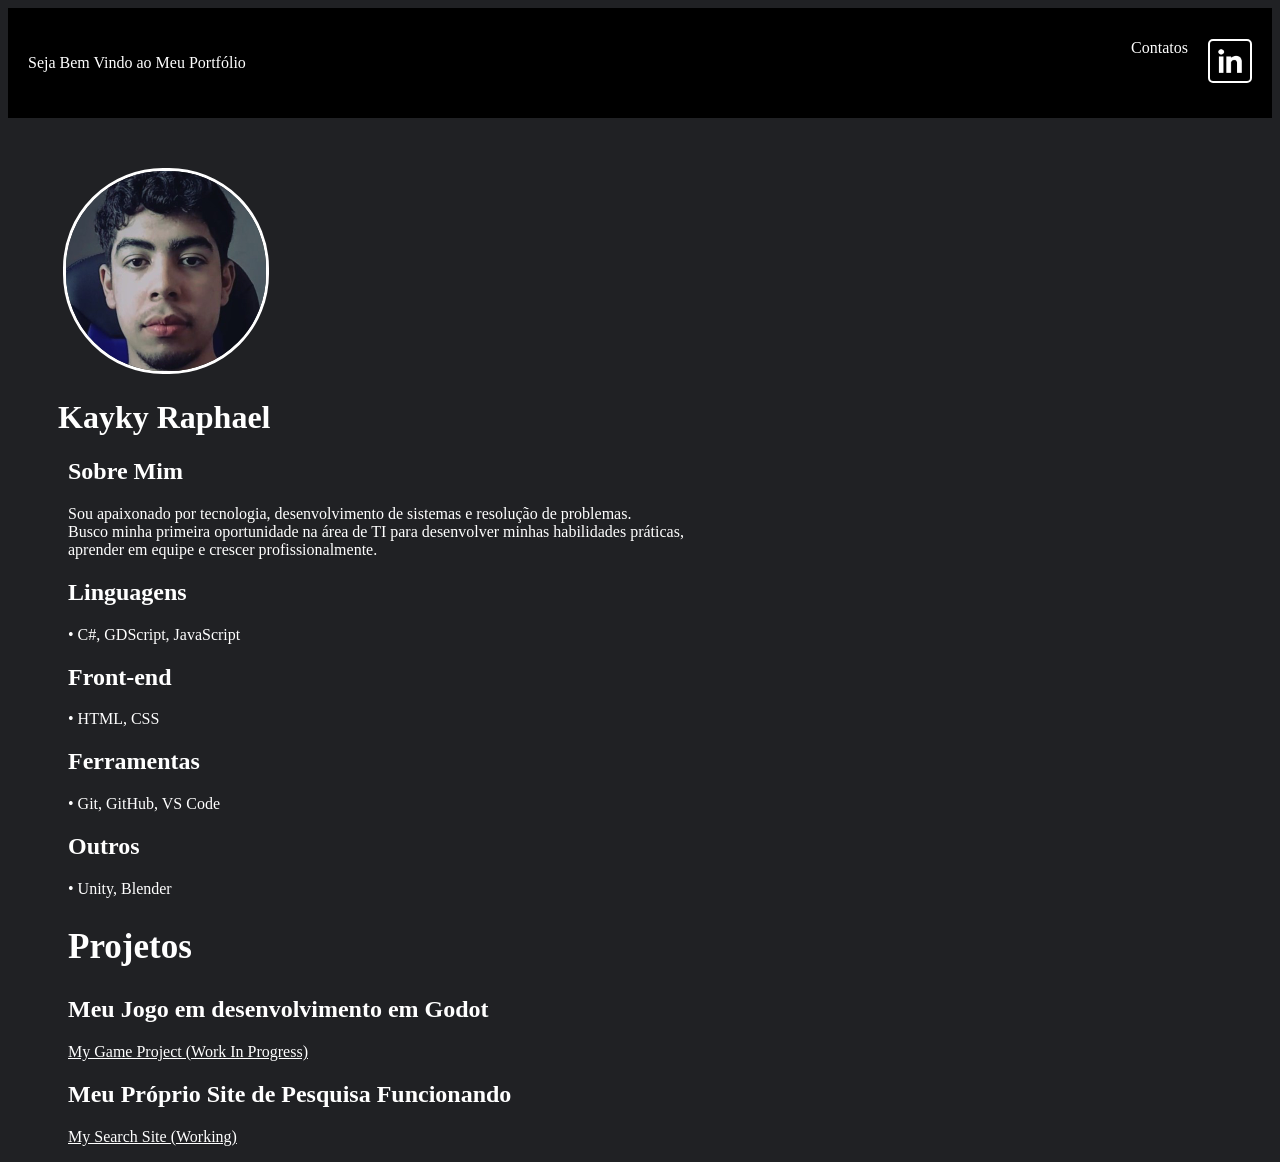
<file: index.html>
<!DOCTYPE html>
<html lang="pt-br">
<head>
    <link rel="icon" href="Folha.ico" type="image/x-icon">
    <meta charset="UTF-8">
    <meta name="viewport" content="width=device-width, initial-scale=1.0">
    <title>Portifolio</title>
    <link rel="stylesheet" href="style.css">
</head>
<body>
    <nav class="minha-barra">
        <div class="logo">Seja Bem Vindo ao Meu Portfólio</div>
        <ul>
            <li>Contatos</li>
            <li>
                <a href="https://www.linkedin.com/in/kayky-raphael-azevedo-de-oliveira-695295305/" target="_blank">
                    <img class="LinkedIn" src="LinkdIn.png" alt="">
                </a>
            </li>
        </ul>
    </nav>
    <img class="Foto-de-Perfil" src="Kayky Port.jpg" alt="">
    
    <h1>Kayky Raphael</h1>
    
    <h2>Sobre Mim</h2>
    <p class="Descricao">Sou apaixonado por tecnologia, desenvolvimento de sistemas e resolução de problemas. <br>Busco minha primeira oportunidade na área de TI para desenvolver minhas habilidades práticas, <br>aprender em equipe e crescer profissionalmente.</p>

    <h2>Linguagens</h2>
    <p>• C#, GDScript, JavaScript</p>
    
    <h2>Front-end</h2>
    <p>• HTML, CSS</p>
    
    <h2>Ferramentas</h2>
    <p>• Git, GitHub, VS Code</p>
    
    <h2>Outros</h2>
    <p>• Unity, Blender</p>

    <h2 class="Projetos">Projetos</h2>

    <h2>Meu Jogo em desenvolvimento em Godot</h2>
    <p>
        <a href="My Game Project.html" target="blank">
            <p>My Game Project (Work In Progress)</p>
        </a>
    </p>

    <h2>Meu Próprio Site de Pesquisa Funcionando</h2>
    <p>
        <a href="Lasanha.com.html" target="blank">
            <p>My Search Site (Working)</p>
        </a>
    </p>

    <script src="script.js"></script>
</body>
</html>
</file>
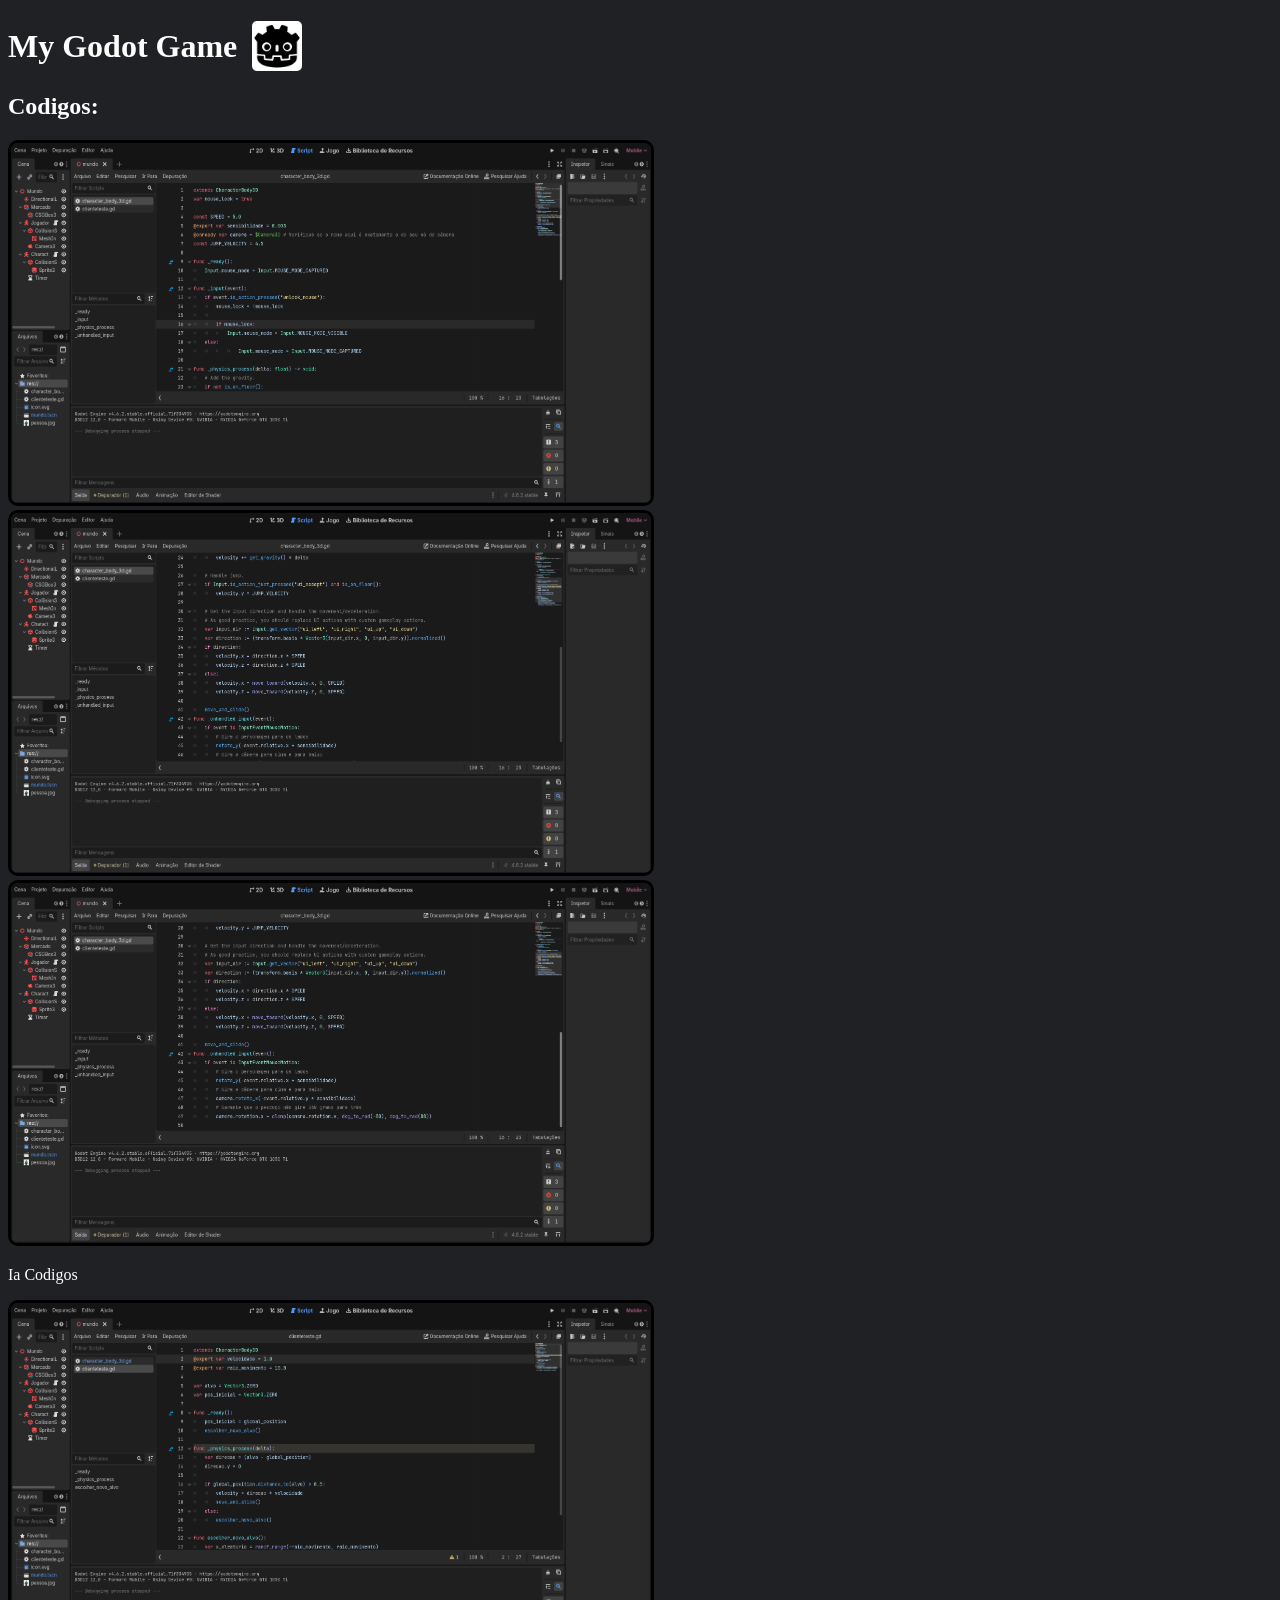
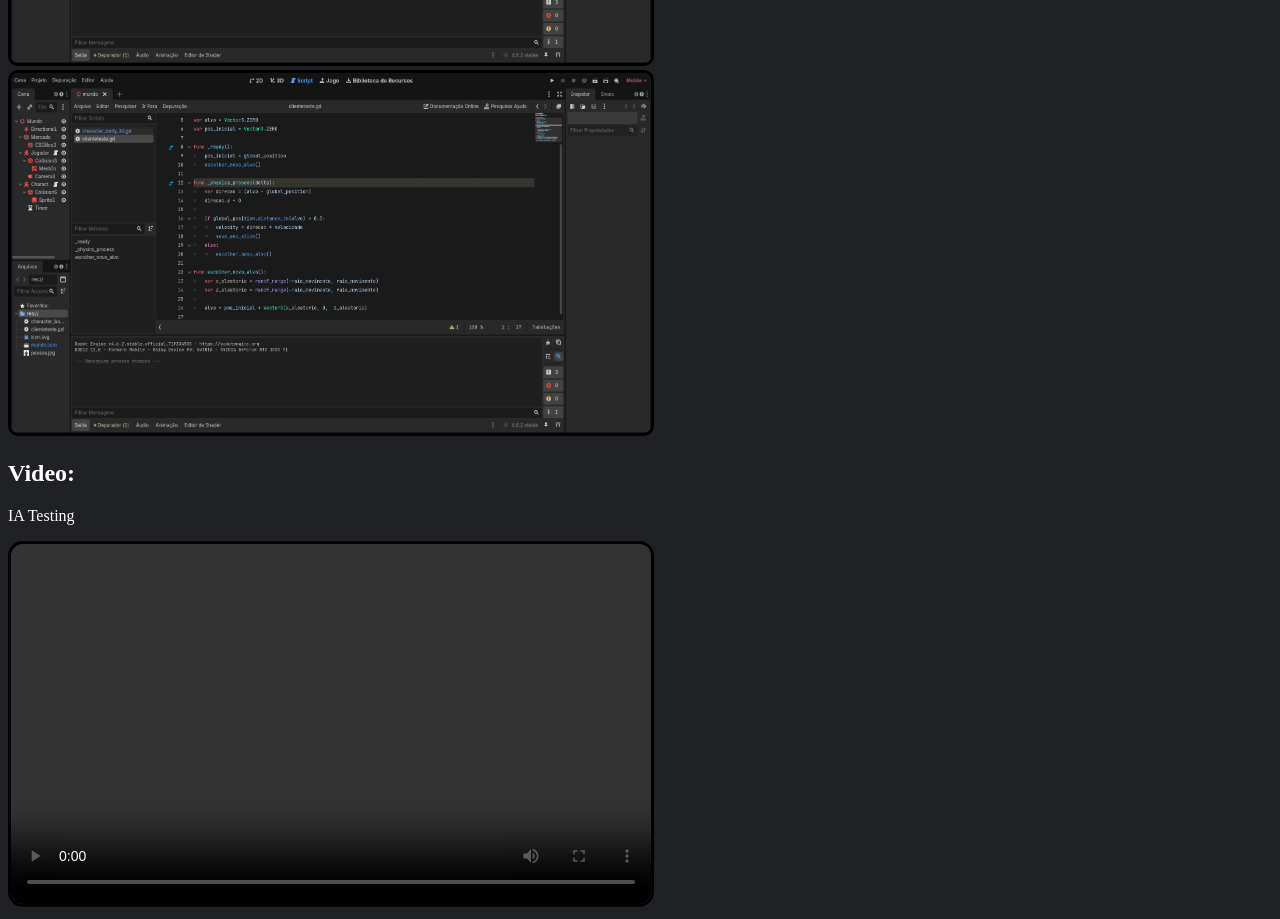
<file: My Game Project.html>
<!DOCTYPE html>
<html lang="en">
<head>
    <link rel="icon" href="Godot Icon.png" type="image/x-icon">
    <meta charset="UTF-8">
    <meta name="viewport" content="width=device-width, initial-scale=1.0">
    <title>My Game Project</title>
     <link rel="stylesheet" href="GameStyle.css">
</head>
<body>
    <h1 class="TextGame">My Godot Game <img class="GodotIcon" src="Godot Icon.png" alt=""></h1>
    <h2>Codigos:</h2>
    <img class="GamePrints" src="Codigos.png" alt="">

    <img class="GamePrints" src="Codigo-pt2.png" alt="">

    <img class="GamePrints" src="Codigo-pt3.png" alt="">

    <p>Ia Codigos</p>

    <img class="GamePrints" src="IACodigo-pt1.png" alt="">

    <img class="GamePrints" src="IACodigo-pt2.png" alt="">
    <h2>Video:</h2>
    <p>IA Testing</p>
    <video width="640" height="360" controls>
        <source src="Video Gameplay Pre.mp4" type="video/mp4">
    </video>
    
</body>
</html>
</file>
<file: style.css>
.Foto-de-Perfil {
        width: 200px;
        height: auto;
        margin-left: 55px;
        margin-top: 50px;
        border-radius: 100px;
        border-style: solid;
    }

    a img {
        cursor: pointer;
        transition: 0.3s;
    }

    a img:hover {
        transform: scale(1.1);
    }

    .LinkedIn {
        width: 40px;
        height: auto;
        background-color: white;
        border-style: solid;
        border-radius: 5px;
        border-width: 2px;
    }
    
    h1 {
        margin-left: 50px;
    }

    h2 {
        margin-left: 60px
    }

    .Projetos {
        font-size: 35px;
    }

p {
    margin-left: 60px;
}

    html {
        background-color: #202124;
    }

    .minha-barra{
        background-color:black;
        color: white;
        display: flex;
        justify-content: space-between;
        padding: 15px 20px;
        align-items: center;
    }
    .minha-barra ul {
        display: flex;
        list-style: none;
        gap: 20px;
    }

    body {
        color: white;
    }

a {
    color: white;
}
</file>
<file: GameStyle.css>
.GamePrints {
    width: 640px;
    height: 360px;
    border-radius: 10px;
    border-style: solid;
    border-color: black;
}

html {
    background-color: #202124;
}

body {
    color: white;
}

.GodotIcon {
    background-color: white;
    justify-content: space-between;
    width: 50px;
    align-items: center;
    margin-left: 15px;
    border-radius: 5px;
}

.TextGame {
    align-items: center;
    display: flex;
}

video {
    border-radius: 15px;
    border-style: solid;
    border-color: black;
}
</file>
